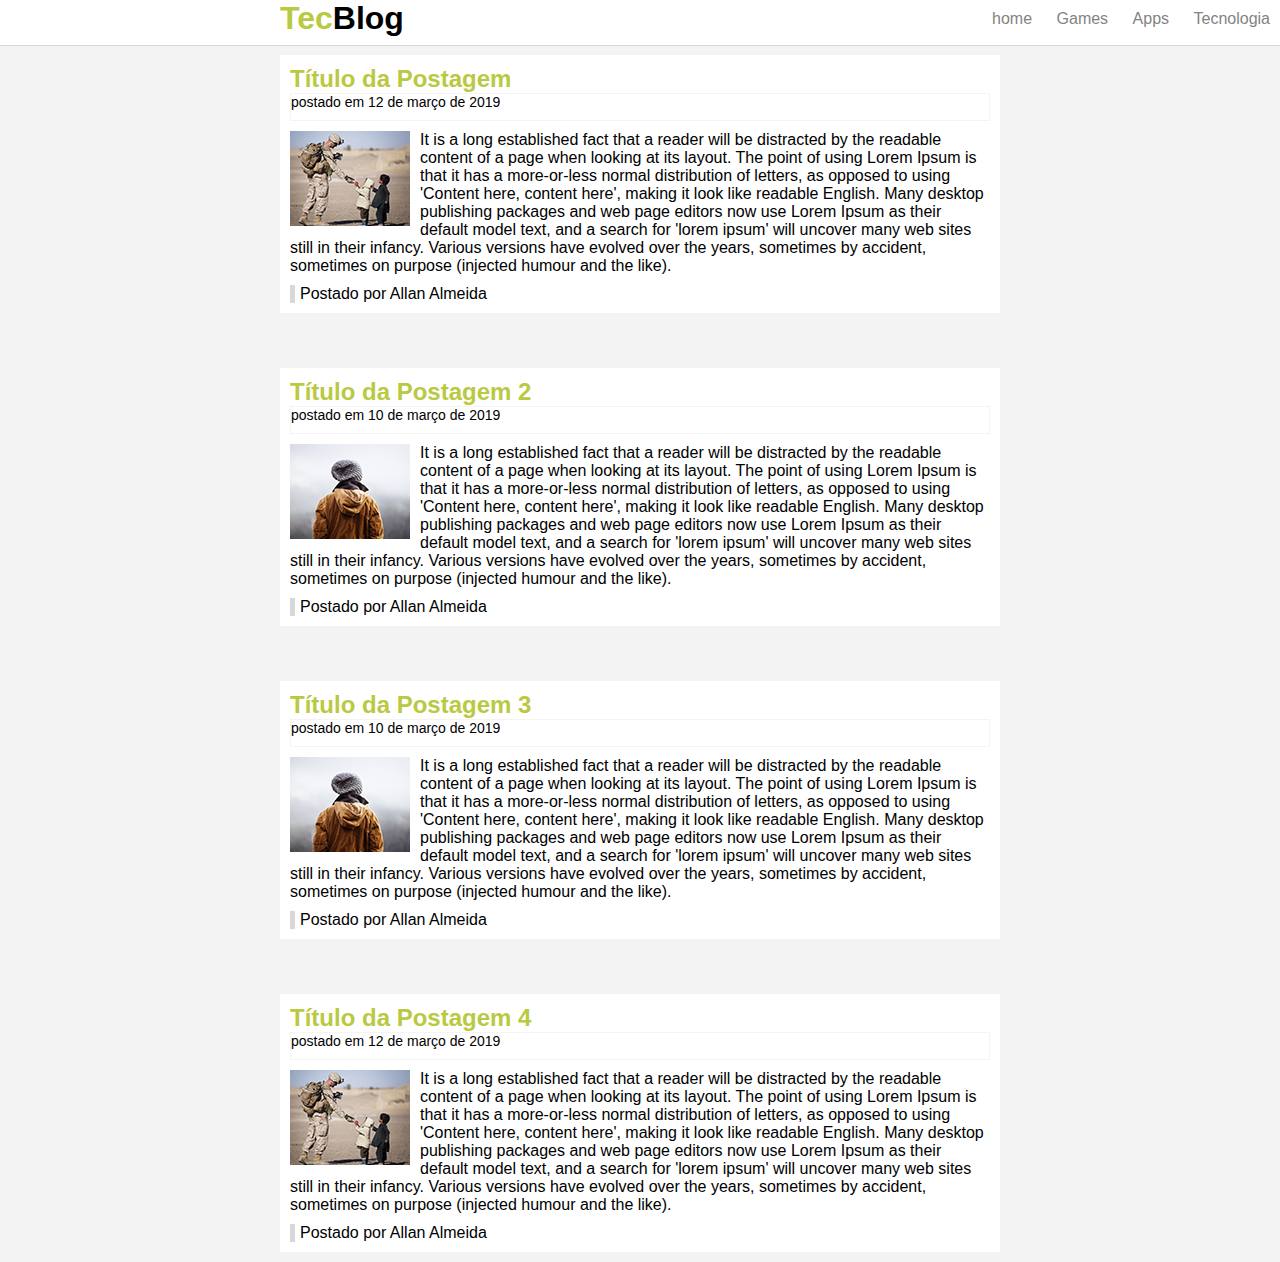
<file: index.html>
<!doctype html>

<html>

	<head>
		<title>TecBlog - O seu Blog de Tecnologia</title>
        <meta charset="utf-8" />
        <link rel="stylesheet" type="text/css" href="estilo.css" />
        

	</head>

	<body>
        <div id="navegacao">
            <div id="area">
                <h1 id="logo"><span class="verde">Tec</span>Blog</h1>
            </div>
            <div id="menu">
                <a href="index.html">home</a>
                <a href="games.html">Games</a>
                <a href="apps.html">Apps</a>
                <a href="Tecnologia.html">Tecnologia</a>

            </div>
        </div>

        <div id="area-principal">
            <div id="postagem">
                <h2>Título da Postagem</h2>
                <span class="data-postagem">postado em 12 de março de 2019</span>
                <img class="img-postagem" src="Img/imagem1.png">
                <p>It is a long established fact that a reader will be distracted by the readable content of a page when looking at its layout. The point of using Lorem Ipsum is that it has a more-or-less normal distribution of letters, as opposed to using 'Content here, content here', making it look like readable English. Many desktop publishing packages and web page editors now use Lorem Ipsum as their default model text, and a search for 'lorem ipsum' will uncover many web sites still in their infancy. Various versions have evolved over the years, sometimes by accident, sometimes on purpose (injected humour and the like).

                </p>
                <span class="postado">Postado por Allan Almeida</span>
            </div>
        </div>

        <div id="area-principal">
            <div id="postagem">
                <h2>Título da Postagem 2</h2>
                <span class="data-postagem">postado em 10 de março de 2019</span>
                <img class="img-postagem" src="Img/imagem2.png">
                <p>It is a long established fact that a reader will be distracted by the readable content of a page when looking at its layout. The point of using Lorem Ipsum is that it has a more-or-less normal distribution of letters, as opposed to using 'Content here, content here', making it look like readable English. Many desktop publishing packages and web page editors now use Lorem Ipsum as their default model text, and a search for 'lorem ipsum' will uncover many web sites still in their infancy. Various versions have evolved over the years, sometimes by accident, sometimes on purpose (injected humour and the like).

                </p>
                <span class="postado">Postado por Allan Almeida</span>
            </div>
        </div>

        <div id="area-principal">
            <div id="postagem">
                <h2>Título da Postagem 3</h2>
                <span class="data-postagem">postado em 10 de março de 2019</span>
                <img class="img-postagem" src="Img/imagem2.png">
                <p>It is a long established fact that a reader will be distracted by the readable content of a page when looking at its layout. The point of using Lorem Ipsum is that it has a more-or-less normal distribution of letters, as opposed to using 'Content here, content here', making it look like readable English. Many desktop publishing packages and web page editors now use Lorem Ipsum as their default model text, and a search for 'lorem ipsum' will uncover many web sites still in their infancy. Various versions have evolved over the years, sometimes by accident, sometimes on purpose (injected humour and the like).

                </p>
                <span class="postado">Postado por Allan Almeida</span>
            </div>
        </div>

        <div id="area-principal">
            <div id="postagem">
                <h2>Título da Postagem 4</h2>
                <span class="data-postagem">postado em 12 de março de 2019</span>
                <img class="img-postagem" src="Img/imagem1.png">
                <p>It is a long established fact that a reader will be distracted by the readable content of a page when looking at its layout. The point of using Lorem Ipsum is that it has a more-or-less normal distribution of letters, as opposed to using 'Content here, content here', making it look like readable English. Many desktop publishing packages and web page editors now use Lorem Ipsum as their default model text, and a search for 'lorem ipsum' will uncover many web sites still in their infancy. Various versions have evolved over the years, sometimes by accident, sometimes on purpose (injected humour and the like).

                </p>
                <span class="postado">Postado por Allan Almeida</span>
            </div>
        </div>
        
	</body>

</html>
</file>
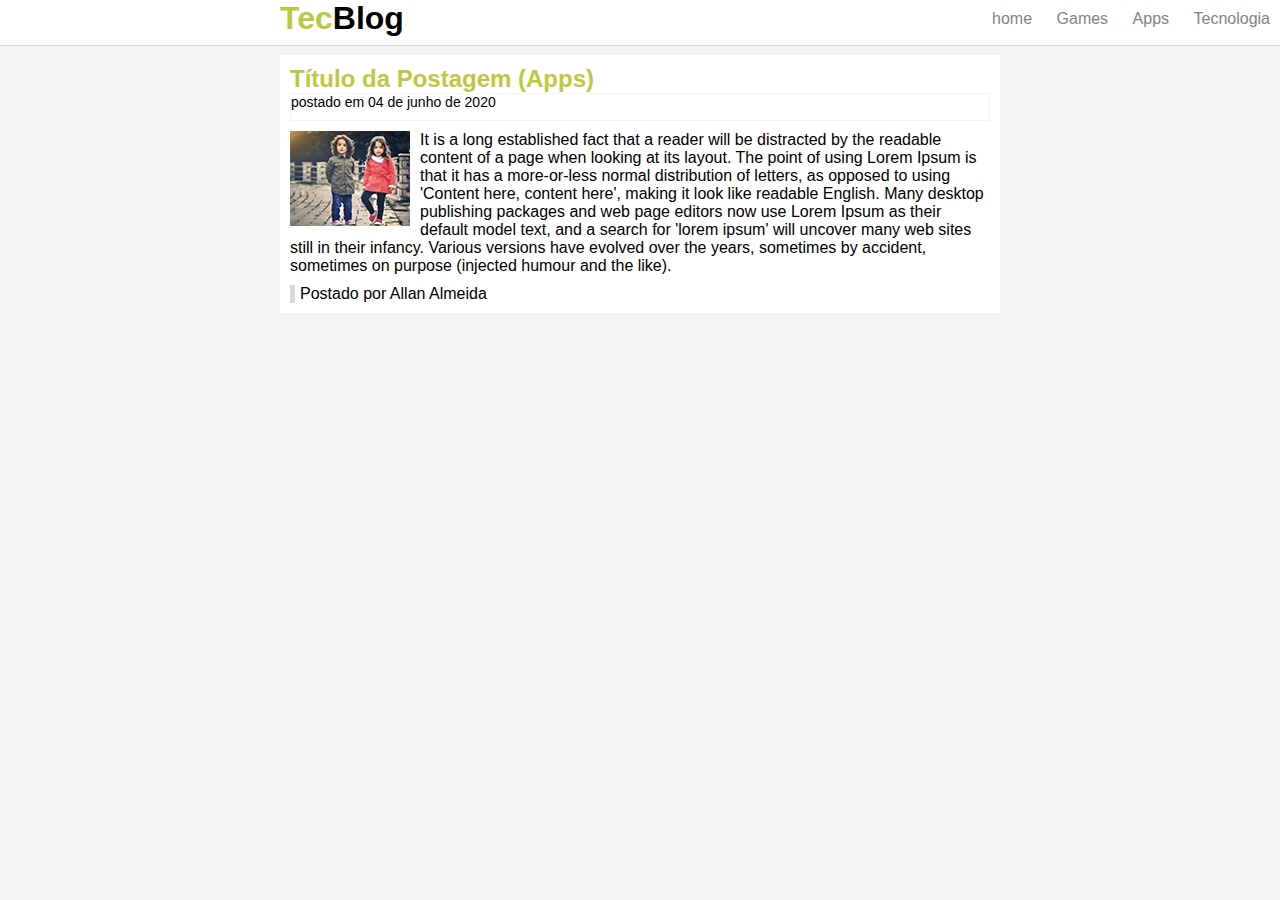
<file: apps.html>
<!doctype html>

<html>

	<head>
		<title>TecBlog - Apps</title>
        <meta charset="utf-8" />
        <link rel="stylesheet" type="text/css" href="estilo.css" />
        

	</head>

	<body>
        <div id="navegacao">
            <div id="area">
                <h1 id="logo"><span class="verde">Tec</span>Blog</h1>
            </div>
            <div id="menu">
                <a href="index.html">home</a>
                <a href="games.html">Games</a>
                <a href="apps.html">Apps</a>
                <a href="Tecnologia.html">Tecnologia</a>

            </div>
        </div>

        <div id="area-principal">
            <div id="postagem">
                <h2>Título da Postagem (Apps)</h2>
                <span class="data-postagem">postado em 04 de junho de 2020</span>
                <img class="img-postagem" src="Img/imagem4.png">
                <p>It is a long established fact that a reader will be distracted by the readable content of a page when looking at its layout. The point of using Lorem Ipsum is that it has a more-or-less normal distribution of letters, as opposed to using 'Content here, content here', making it look like readable English. Many desktop publishing packages and web page editors now use Lorem Ipsum as their default model text, and a search for 'lorem ipsum' will uncover many web sites still in their infancy. Various versions have evolved over the years, sometimes by accident, sometimes on purpose (injected humour and the like).

                </p>
                <span class="postado">Postado por Allan Almeida</span>
            </div>
        </div>

    
        
	</body>

</html>
</file>
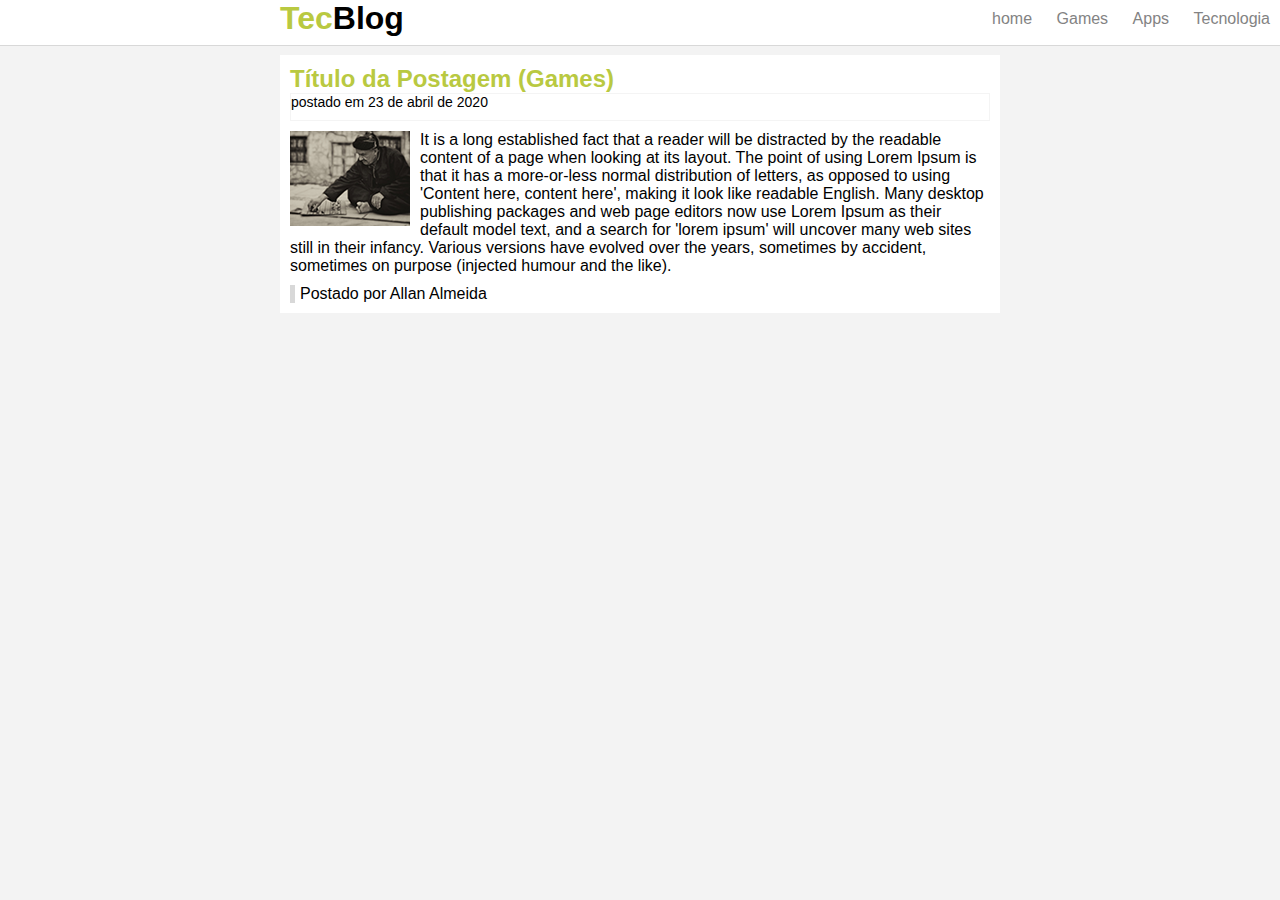
<file: games.html>
<!doctype html>

<html>

	<head>
		<title>TecBlog - Games</title>
        <meta charset="utf-8" />
        <link rel="stylesheet" type="text/css" href="estilo.css" />
        

	</head>

	<body>
        <div id="navegacao">
            <div id="area">
                <h1 id="logo"><span class="verde">Tec</span>Blog</h1>
            </div>
            <div id="menu">
                <a href="index.html">home</a>
                <a href="games.html">Games</a>
                <a href="apps.html">Apps</a>
                <a href="Tecnologia.html">Tecnologia</a>

            </div>
        </div>

        <div id="area-principal">
            <div id="postagem">
                <h2>Título da Postagem (Games)</h2>
                <span class="data-postagem">postado em 23 de abril de 2020</span>
                <img class="img-postagem" src="Img/imagem3.png">
                <p>It is a long established fact that a reader will be distracted by the readable content of a page when looking at its layout. The point of using Lorem Ipsum is that it has a more-or-less normal distribution of letters, as opposed to using 'Content here, content here', making it look like readable English. Many desktop publishing packages and web page editors now use Lorem Ipsum as their default model text, and a search for 'lorem ipsum' will uncover many web sites still in their infancy. Various versions have evolved over the years, sometimes by accident, sometimes on purpose (injected humour and the like).

                </p>
                <span class="postado">Postado por Allan Almeida</span>
            </div>
        </div>

    
        
	</body>

</html>
</file>
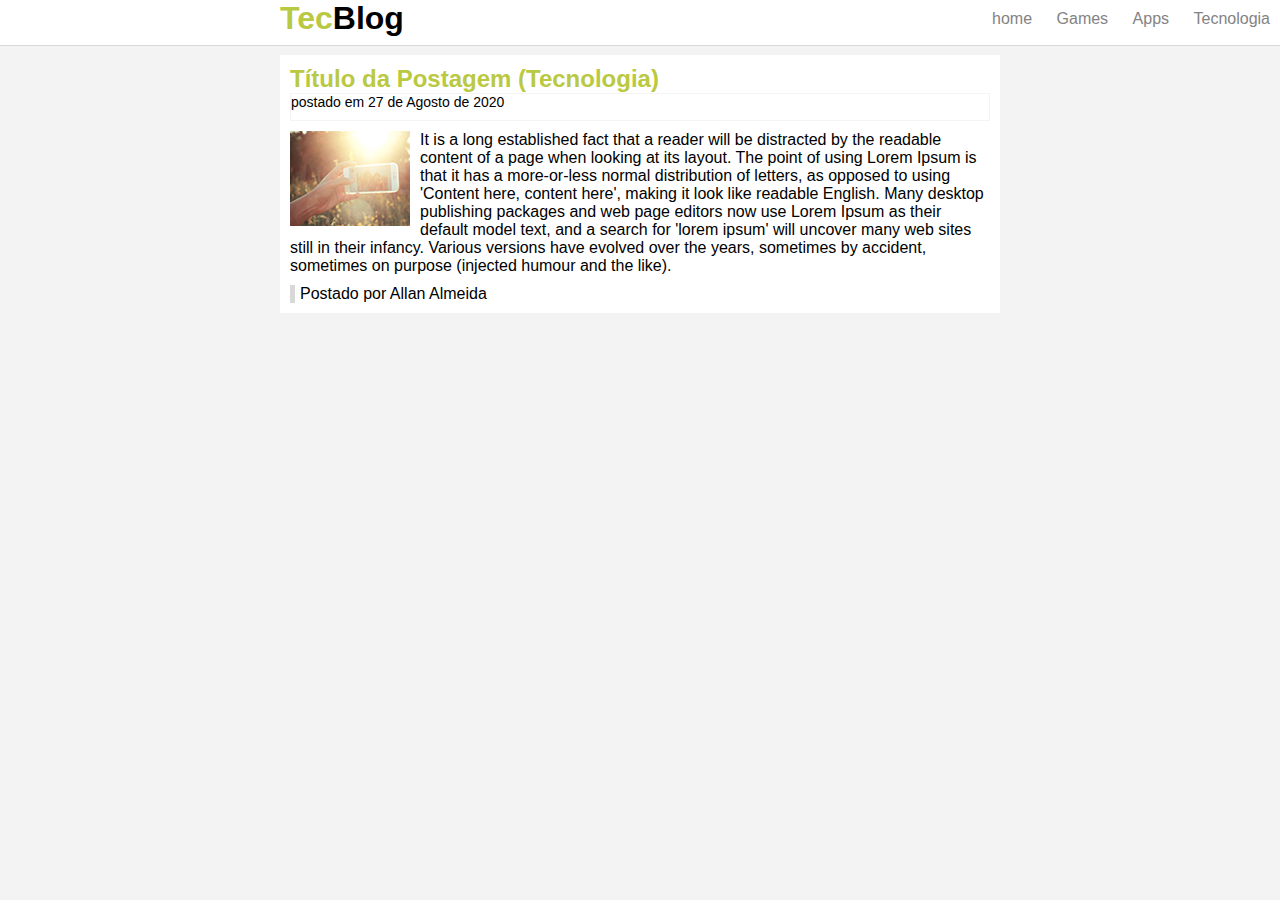
<file: Tecnologia.html>
<!doctype html>

<html>

	<head>
		<title>TecBlog - Tecnologia</title>
        <meta charset="utf-8" />
        <link rel="stylesheet" type="text/css" href="estilo.css" />
        

	</head>

	<body>
        <div id="navegacao">
            <div id="area">
                <h1 id="logo"><span class="verde">Tec</span>Blog</h1>
            </div>
            <div id="menu">
                <a href="index.html">home</a>
                <a href="games.html">Games</a>
                <a href="apps.html">Apps</a>
                <a href="Tecnologia.html">Tecnologia</a>

            </div>
        </div>

        <div id="area-principal">
            <div id="postagem">
                <h2>Título da Postagem (Tecnologia)</h2>
                <span class="data-postagem">postado em 27 de Agosto de 2020</span>
                <img class="img-postagem" src="Img/imagem5.png">
                <p>It is a long established fact that a reader will be distracted by the readable content of a page when looking at its layout. The point of using Lorem Ipsum is that it has a more-or-less normal distribution of letters, as opposed to using 'Content here, content here', making it look like readable English. Many desktop publishing packages and web page editors now use Lorem Ipsum as their default model text, and a search for 'lorem ipsum' will uncover many web sites still in their infancy. Various versions have evolved over the years, sometimes by accident, sometimes on purpose (injected humour and the like).

                </p>
                <span class="postado">Postado por Allan Almeida</span>
            </div>
        </div>

    
        
	</body>

</html>
</file>
<file: estilo.css>
/*Formatação Geral */
* {
    margin: 0;
    padding: 0;


}

body {
    font-size: 16px;
    font-family: 'Trebuchet MS', 'Lucida Sans Unicode', 'Lucida Grande', 'Lucida Sans', Arial, sans-serif;
    background: #f3f3f3;
}

h2 {
    color: #b9c941;
}

/* Formatação por ID */

#navegacao {
    background: #FFF;
    border-bottom: 1px solid #d8d8d8;
    height: 45px;
    position: fixed;
    width: 100%;
    top: 0;


}

#area {
    width: 720px;
    margin: 0 auto;
    
}

#area-principal {
    width: 720px;
    margin: 55px auto 10px auto;
    
    
}


#logo {
    float: left;
}

#menu {
    float: right;
    border: 1px;
    padding: 10px 0;
}

#postagem {
    background: #FFF;
    padding: 10px;
    margin-bottom: 10px;

}

/*Formatação por Classes*/

.verde {
    color: #b9c941;
}

.data-postagem {
    border: 1px solid #f4f4f4;
    font-size: 14px;
    display: block;
    padding-bottom: 10px;
    margin-bottom: 10px;
}

.img-postagem {
    float: left;
    margin: 0 10px 5px 0;
}

.postado {
    border-left: 5px solid #d8d8d8;
    padding-left: 5px;
    display: block;
    margin-top: 10px;
}

/************************************************************************************/


/*Formatação Menu */
a {
    text-decoration: none;
    padding: 5px 10px;
}


/* Links não visitados */
a:link {
    color: #838383;
}

/*Links visitados */
a:visited {
    color: #838383;
}

/*Links Hover*/
a:hover {
    background: #b9c941;
    color: #FFF;
}

/*Links Active */
a:active {
    color: #535353;

}
</file>
